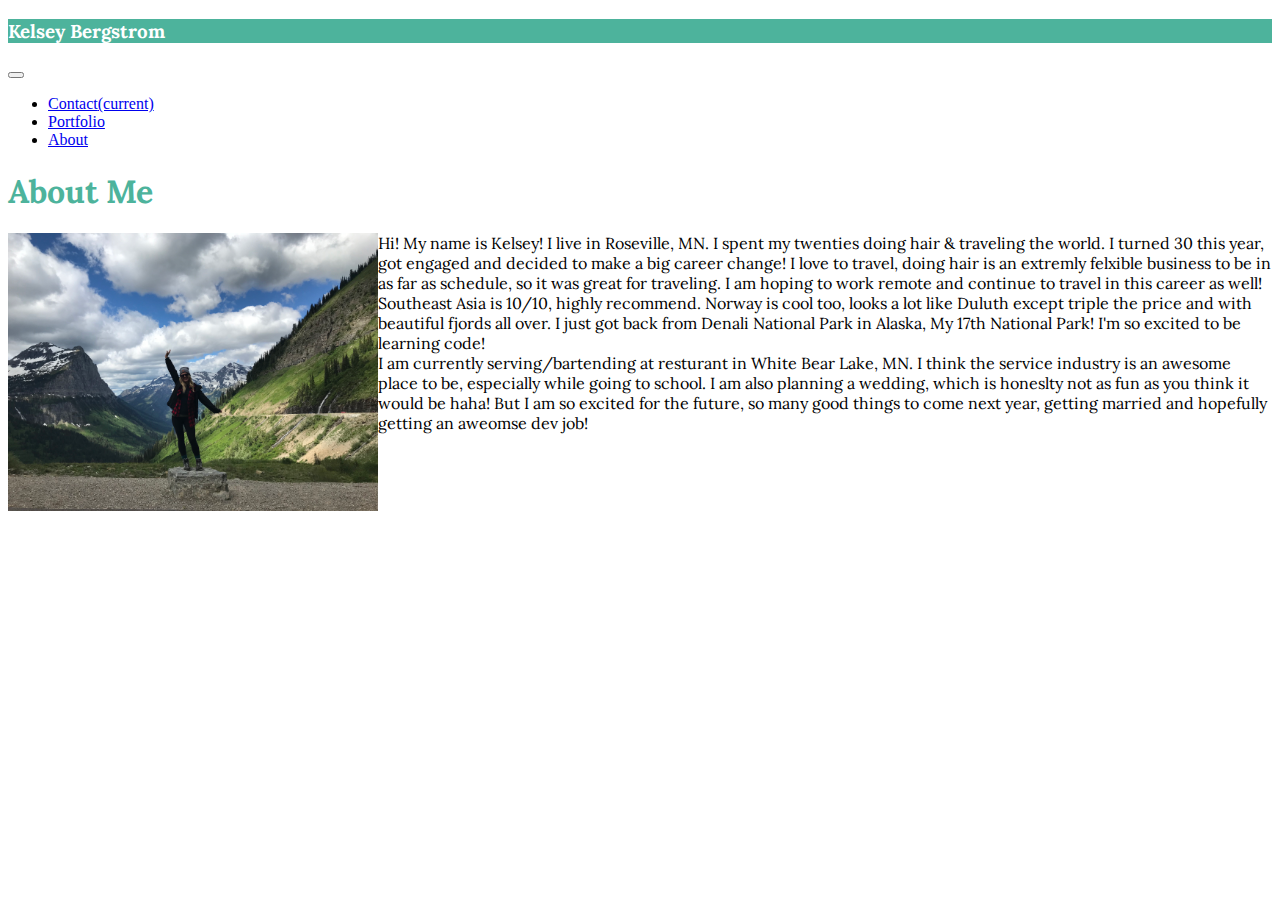
<file: index.html>
<!DOCTYPE html>
<html lang="en">

<head>
    <meta charset="UTF-8">
    <meta name="viewport" content="width=device-width, initial-scale=1.0">
    <title>About Kelsey</title>

    <link rel="stylesheet" href="https://cdn.jsdelivr.net/npm/bootstrap@4.5.3/dist/css/bootstrap.min.css"
        integrity="sha384-TX8t27EcRE3e/ihU7zmQxVncDAy5uIKz4rEkgIXeMed4M0jlfIDPvg6uqKI2xXr2" crossorigin="anonymous">
    <link rel="stylesheet" href="index.css">
    <link rel="preconnect" href="https://fonts.gstatic.com">
    <link href="https://fonts.googleapis.com/css2?family=Lora&display=swap" rel="stylesheet">
</head>
<meta name="viewport" content="width=device-width, initial-scale=1.0">

<body>

    <div class="container">
        <div class="row">
            <div class="col-md-12">
                <div class="navbardecor">
                    <nav class="navbar ">
                        <h3>Kelsey Bergstrom</h3>
                      

                        <nav class="navbar navbar-expand-lg navbar-light bg-light">

                            <button class="navbar-toggler" type="button" data-toggle="collapse" data-target="#navbarNav"
                                aria-controls="navbarNav" aria-expanded="false" aria-label="Toggle navigation">

                                <span class="navbar-toggler-icon"></span>
                            </button>

                            <div class="navbardecor collapse navbar-collapse" id="navbarNav">
                                <div class="col-md-12">
                                    <ul class="navbar-nav ">
                                        <li class="nav-item ">
                                            <a class="nav-link" href="https://bergstromkelsey.github.io/responsiveness/contact">Contact<span class="sr-only">(current)</span>
                                            </a>
                                        </li>
                                        <li class="nav-item">
                                            <a class="nav-link" href="https://bergstromkelsey.github.io/responsiveness/portfolio">Portfolio</a>
                                        </li>
                                        <li class="nav-item active">
                                            <a class="nav-link" href="https://bergstromkelsey.github.io/responsiveness/#">About</a>
                                        </li>

                                    </ul>
                                </div>
                            </div>
                </div>
                </nav>
            </div>
            </nav>
        </div>
    </div>


    <div class="container p-3 my-3 border col-md-8">
        <div class="row">
            <div class="col-md-12">
                <div class="aboutmeheader p-2 my-4 border">
                    <h1>About Me</h1>
                </div>
            </div>
            <div class="col-md-6">
                <img class="img-responsive" src="./IMG_1519.jpeg"  width= 400px alt="Photo of Kelsey">
            </div>

                <div class="col-md-6">
                    <div class="bio">Hi! My name is Kelsey! I live in Roseville, MN. I spent my twenties doing hair &
                        traveling
                        the world. I turned 30 this year, got engaged and decided to make a big career change! I love to
                        travel,
                        doing hair is an extremly felxible business to be in as far as schedule, so it was great for
                        traveling.
                        I am hoping to work remote and continue to travel in this career as well! Southeast Asia is 10/10,
                        highly
                        recommend. Norway is cool too, looks a lot like Duluth except triple the price and with
                        beautiful
                        fjords
                        all over. I just got back from Denali National Park in Alaska, My 17th National Park! I'm so
                        excited
                        to
                        be learning code!
                    </div>
                </div>
            </div>
        
    


    <div class="row">
        <div class="bio2">
            <div class="col-md-12">
                I am currently serving/bartending at resturant in White Bear Lake, MN. I think the service industry is an awesome place to be, especially while going to school. I am also planning a wedding, which is honeslty not as fun as you think it would be haha! But I am so excited for the future, so many good things to come next year, getting married and hopefully getting an aweomse dev job!
            </div>
        </div>
    </div>

    </div>
    </div>
    <script src="https://code.jquery.com/jquery-3.5.1.slim.min.js"
        integrity="sha384-DfXdz2htPH0lsSSs5nCTpuj/zy4C+OGpamoFVy38MVBnE+IbbVYUew+OrCXaRkfj"
        crossorigin="anonymous"></script>
    <script src="https://cdn.jsdelivr.net/npm/bootstrap@4.5.3/dist/js/bootstrap.bundle.min.js"
        integrity="sha384-ho+j7jyWK8fNQe+A12Hb8AhRq26LrZ/JpcUGGOn+Y7RsweNrtN/tE3MoK7ZeZDyx"
        crossorigin="anonymous"></script>
</body>
</meta>
</html>
</file>
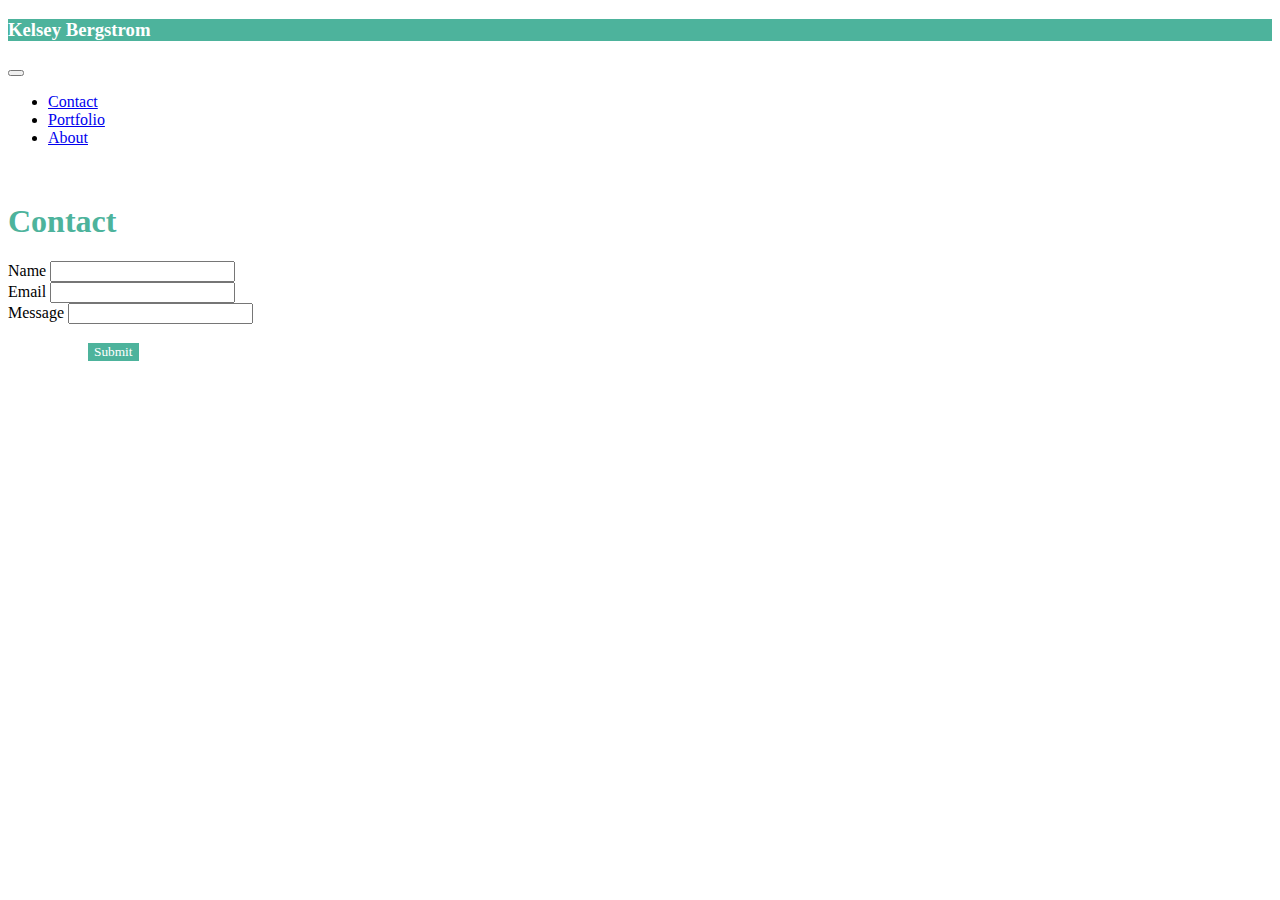
<file: contact.html>
<!DOCTYPE html>
<html lang="en">

<head>
    <meta charset="UTF-8">
    <meta name="viewport" content="width=device-width, initial-scale=1.0">
    <link rel="stylesheet" href="https://cdn.jsdelivr.net/npm/bootstrap@4.5.3/dist/css/bootstrap.min.css"
        integrity="sha384-TX8t27EcRE3e/ihU7zmQxVncDAy5uIKz4rEkgIXeMed4M0jlfIDPvg6uqKI2xXr2" crossorigin="anonymous">
    <link rel="stylesheet" href="contact.css">
    <link rel="preconnect" href="https://fonts.gstatic.com">
    <link href="https://fonts.googleapis.com/css2?family=Bungee+Outline&display=swap" rel="stylesheet">
    <link rel="preconnect" href="https://fonts.gstatic.com">
    <link href="https://fonts.googleapis.com/css2?family=Questrial&display=swap" rel="stylesheet">
    <title>Contact Kelsey</title>
</head>
<meta name="viewport" content="width=device-width, initial-scale=1.0">

<body>


    <div class="container">
        <div class="row">
            <div class="col-md-12">
                <div class="navbardecor">
                    <nav class="navbar ">
                        <h3>Kelsey Bergstrom</h3>



                        <nav class="navbar navbar-expand-lg navbar-light bg-light">

                            <button class="navbar-toggler" type="button" data-toggle="collapse" data-target="#navbarNav"
                                aria-controls="navbarNav" aria-expanded="false" aria-label="Toggle navigation">

                                <span class="navbar-toggler-icon"></span>
                            </button>

                            <div class="navbardecor collapse navbar-collapse" id="navbarNav">
                                <div class="col-md-12">
                                    <ul class="navbar-nav ">
                                        <li class="nav-item ">
                                            <a class="nav-link"
                                                href="https://bergstromkelsey.github.io/responsiveness/contact">Contact</a>

                                        </li>
                                        <li class="nav-item">
                                            <a class="nav-link"
                                                href="https://bergstromkelsey.github.io/responsiveness/portfolio">Portfolio</a>
                                        </li>
                                        <li class="nav-item active">
                                            <a class="nav-link"
                                                href=" https://bergstromkelsey.github.io/responsiveness/">About</a>
                                        </li>

                                    </ul>
                                </div>
                            </div>
                </div>

                <br>
            </div>
        </div>
        <div class="container  p-3 my-3 border col-md-8">
            <div class="row">
                <div class="col-md-8">
                    <div class="header">
                        <h1>Contact</h1>


                    </div>
                </div>






                <div class="col-md-8">

                    <form>
                        <div class="col-md-6">
                            <label for="username">Name</label>
                            <input type="text" name="username" id="username" class="form-control"></div>
                        <div class="col-md-6">
                            <label for="username">Email</label>
                            <input type="text" name="username" id="username" class="form-control"></div>
                        <div class="col-md-6">

                            <label for="inputlg">Message</label>

                            <input type="text" name="username" id="username" class="form-control"></div>
                    </form>
                </div>


            </div>


            <br>

            <button type="button" class="dots">Submit</button>
        </div>
    </div>
    </div>

    </class>







    <script src="https://code.jquery.com/jquery-3.5.1.slim.min.js"
        integrity="sha384-DfXdz2htPH0lsSSs5nCTpuj/zy4C+OGpamoFVy38MVBnE+IbbVYUew+OrCXaRkfj"
        crossorigin="anonymous"></script>
    <script src="https://cdn.jsdelivr.net/npm/bootstrap@4.5.3/dist/js/bootstrap.bundle.min.js"
        integrity="sha384-ho+j7jyWK8fNQe+A12Hb8AhRq26LrZ/JpcUGGOn+Y7RsweNrtN/tE3MoK7ZeZDyx"
        crossorigin="anonymous"></script>
</body>
</meta>
</html>
</file>
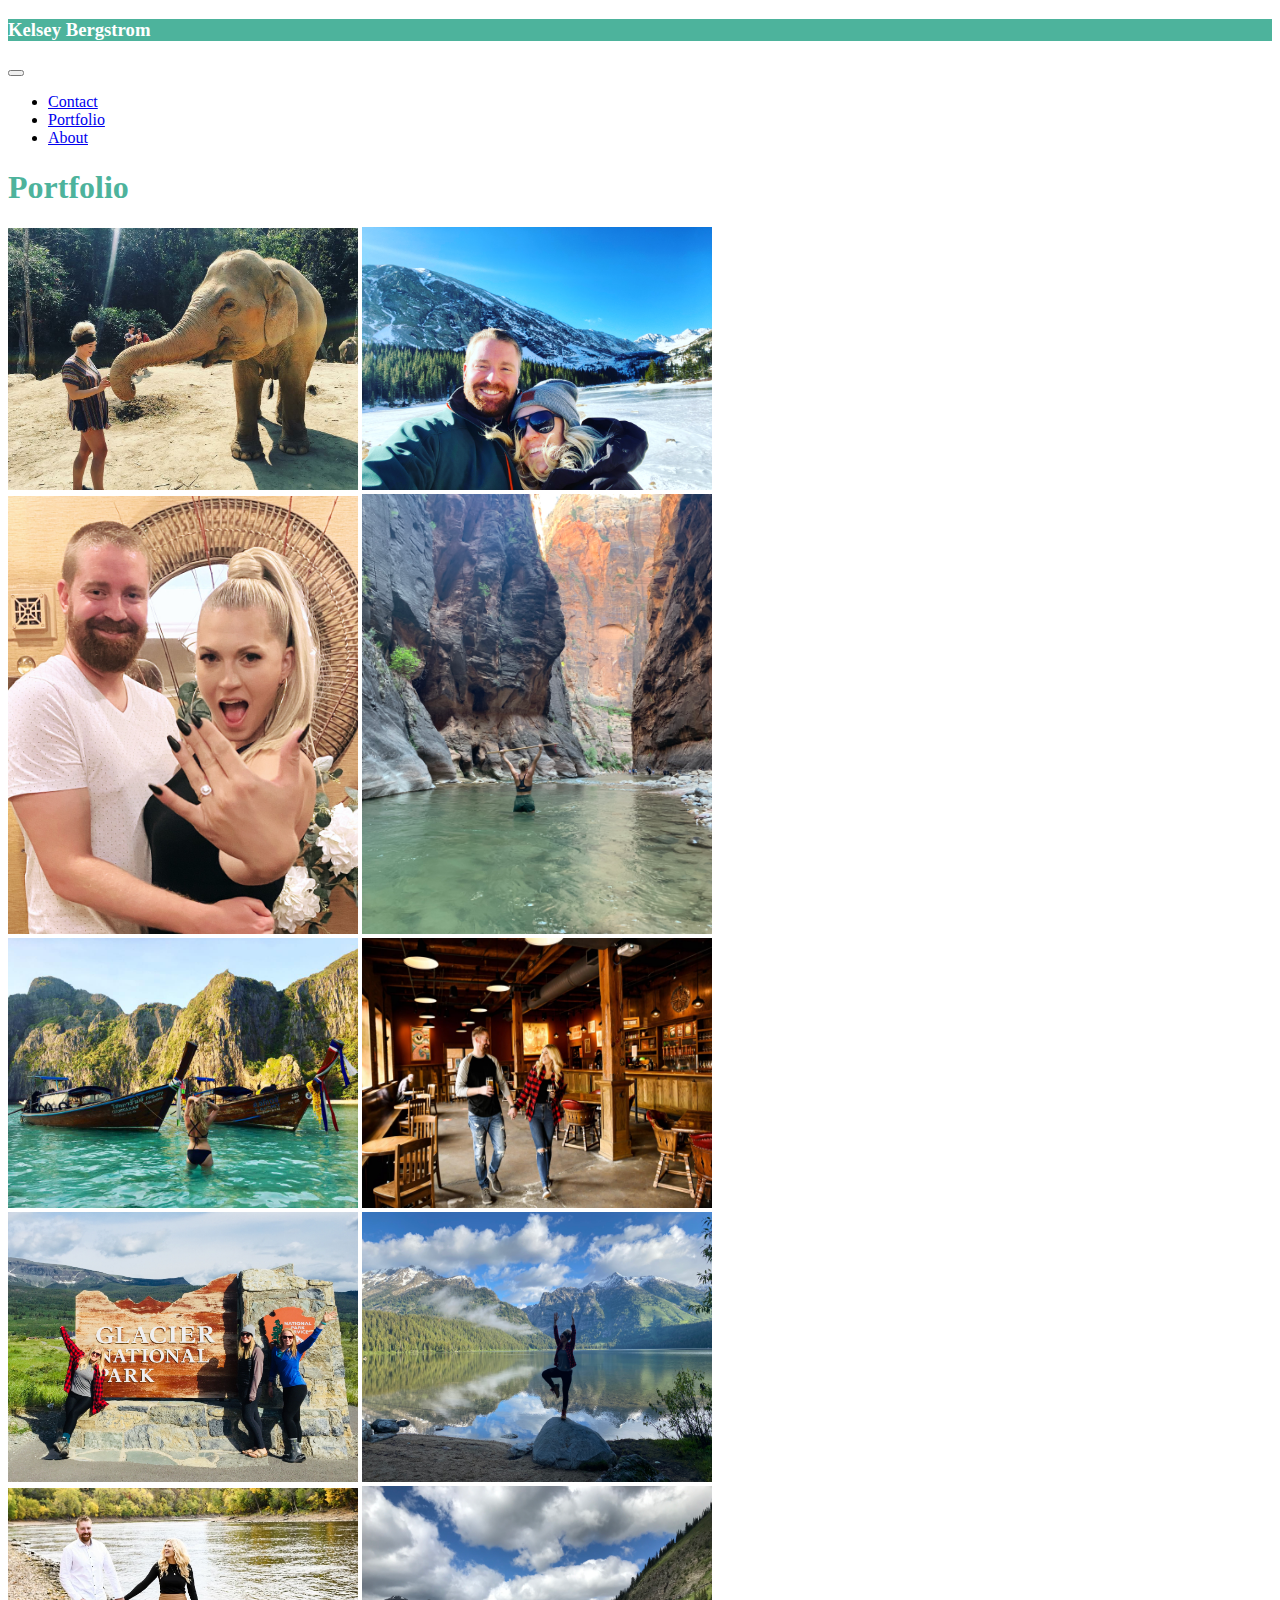
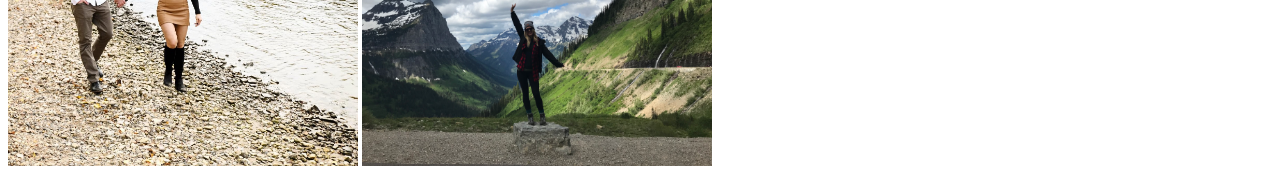
<file: portfolio.html>
<!DOCTYPE html>
<html lang="en">

<head>
    <meta charset="UTF-8">
    <meta name="viewport" content="width=device-width, initial-scale=1.0">
    <title>Portfolio</title>


    <link rel="stylesheet" href="https://cdn.jsdelivr.net/npm/bootstrap@4.5.3/dist/css/bootstrap.min.css"
        integrity="sha384-TX8t27EcRE3e/ihU7zmQxVncDAy5uIKz4rEkgIXeMed4M0jlfIDPvg6uqKI2xXr2" crossorigin="anonymous">
    <link rel="stylesheet" href="portfolio.css">
</head>
<meta name="viewport" content="width=device-width, initial-scale=1.0">
<body>

    <div class="container">
        <div class="row">
            <div class="col-md-12">
                <div class="navbardecor">
                    <nav class="navbar ">
                        
                        <h3>Kelsey Bergstrom</h3>
                                

                        <nav class="navbar navbar-expand-lg navbar-light bg-light">

                            <button class="navbar-toggler" type="button" data-toggle="collapse" data-target="#navbarNav"
                                aria-controls="navbarNav" aria-expanded="false" aria-label="Toggle navigation">

                                <span class="navbar-toggler-icon"></span>
                            </button>

                            <div class="navbardecor collapse navbar-collapse" id="navbarNav">
                                <div class="col-md-12">
                                    <ul class="navbar-nav ">
                                        <li class="nav-item ">
                                            <a class="nav-link"
                                                href="https://bergstromkelsey.github.io/responsiveness/contact">Contact
                                            </a>
                                        </li>
                                        <li class="nav-item">
                                            <a class="nav-link" href="https://bergstromkelsey.github.io/responsiveness/portfolio">Portfolio</a>
                                        </li>
                                        <li class="nav-item active">
                                            <a class="nav-link"
                                                href="https://bergstromkelsey.github.io/responsiveness/#">About</a>
                                        </li>

                                    </ul>
                                </div>
                            </div>
                </div>
                </nav>
            </div>
            </nav>
        </div>
    </div>



    <div class="container p-3 my-3 border col-md-8">
        <div class="row">
            <div class="portfolioheader p-2 my-3 border col-md-12">
        <h1> Portfolio</h1></div>
    </div>
    
        <div class="row">
           
            <div class="col-md-12">
                <img class="img-responsive" src="IMG_0380.JPG" alt="Photo of Kelsey" width=350px>
                
                <img class="img-responsive" src="3A9F9001-85C7-4370-9435-E5A2E66BFA80.jpg" alt="Photo of Kelsey" width=350px>
            
            </div>
        </div>
        <div class="row">
            <div class="col-md-12">
                <img class="img-responsive" src="1DFB9332-E729-4C56-9BB6-0044F317F013.jpg" alt="Photo of Kelsey" width=350px>
                <img class="img-responsive" src="IMG_2068.jpeg" alt="Photo of Kelsey" width=350px height=440px>
            </div>
        </div>
        <div class="row">
            <div class="col-md-12">
                <img class="img-responsive" src="46065691_1966973553395697_3605580403101925376_n copy.jpg"
                    alt="Photo of Kelsey" width=350px height=270px>
                <img class="img-responsive" src="IMG_2128.JPG" alt="Photo of Kelsey" width=350px height=270px>
            </div>
        </div>
        <div class="row">
            <div class="col-md-12">
                <img class="img-responsive" src="IMG_0365.JPG" alt="Photo of Kelsey" width=350px height=270px>
                <img class="img-responsive" src="IMG_1301.jpeg" alt="Photo of Kelsey" width=350px height=270px>
            </div>
        </div>
        <div class="row">
            <div class="col-md-12">
                <img class="img-responsive" src="IMG_2121.JPG" alt="Photo of Kelsey" width=350px>
                <img class="img-responsive" src="IMG_1519.jpeg" alt="Photo of Kelsey" width=350px height=280>
            </div>
        </div>
     

    </div>







    <script src="https://code.jquery.com/jquery-3.5.1.slim.min.js"
        integrity="sha384-DfXdz2htPH0lsSSs5nCTpuj/zy4C+OGpamoFVy38MVBnE+IbbVYUew+OrCXaRkfj"
        crossorigin="anonymous"></script>
    <script src="https://cdn.jsdelivr.net/npm/bootstrap@4.5.3/dist/js/bootstrap.bundle.min.js"
        integrity="sha384-ho+j7jyWK8fNQe+A12Hb8AhRq26LrZ/JpcUGGOn+Y7RsweNrtN/tE3MoK7ZeZDyx"
        crossorigin="anonymous"></script>
</meta>
</body>

</html>
</file>
<file: index.css>
body{
background-image: url("https://i.pinimg.com/564x/23/d7/4e/23d74e06260d45a85d81e9a877a0c0f2.jpg")}

.navbardecor{
    background-color:white;
}

h3{
    color:white;
    background-color: hsl(167, 40%, 50%); 
    font-family: 'Lora', serif;
    
}


.img-responsive{
    width: 370px;
    float: left;
}

.aboutmeheader{
    font-family: 'Lora', serif;
    color: hsl(167, 40%, 50%);
    background-color:white;
    
}
.bio{
    color:black;
    font-family: 'Lora', serif;
    font-size: 16px;
    
}
.p-3 {
    background-color: white;
   
}

.bio2{
    color:black;
    font-family: 'Lora', serif;
    font-size: 16px;

}
</file>
<file: contact.css>
body{
    background-image: url("https://i.pinimg.com/564x/23/d7/4e/23d74e06260d45a85d81e9a877a0c0f2.jpg")}
    
    .navbardecor{
        background-color:white;
    }
    
    h3{
        color:white;
        background-color: hsl(167, 40%, 50%); 
        font-family: 'Lora', serif;
        
    }
    
    
    h1{
        font-family: 'Lora', serif;
        color: hsl(167, 40%, 50%);
        background-color:white;
    }

    .p-3 {
        background-color: white;
        margin-left:0px;
    }

    .inputlg {
        height:160px;
    }

    .dots{
        color:white;
        background-color: hsl(167, 40%, 50%); 
        outline-color: hsl(167, 40%, 50%); 
        font-family: 'Lora', serif;
        margin-left: 80px;
        border: white;
    }
</file>
<file: portfolio.css>
body{
    background-image: url("https://i.pinimg.com/564x/23/d7/4e/23d74e06260d45a85d81e9a877a0c0f2.jpg")}
    
    .navbardecor{
        background-color:white;
    }
    
    h3{
        color:white;
        background-color: hsl(167, 40%, 50%); 
        font-family: 'Lora', serif;
        
    }
  
    
    h1{
        font-family: 'Lora', serif;
        color: hsl(167, 40%, 50%);
        background-color:white;
        
    }
    .p-3 {
        background-color:white;
    }

    .photo{
        float: left;
    }
</file>
